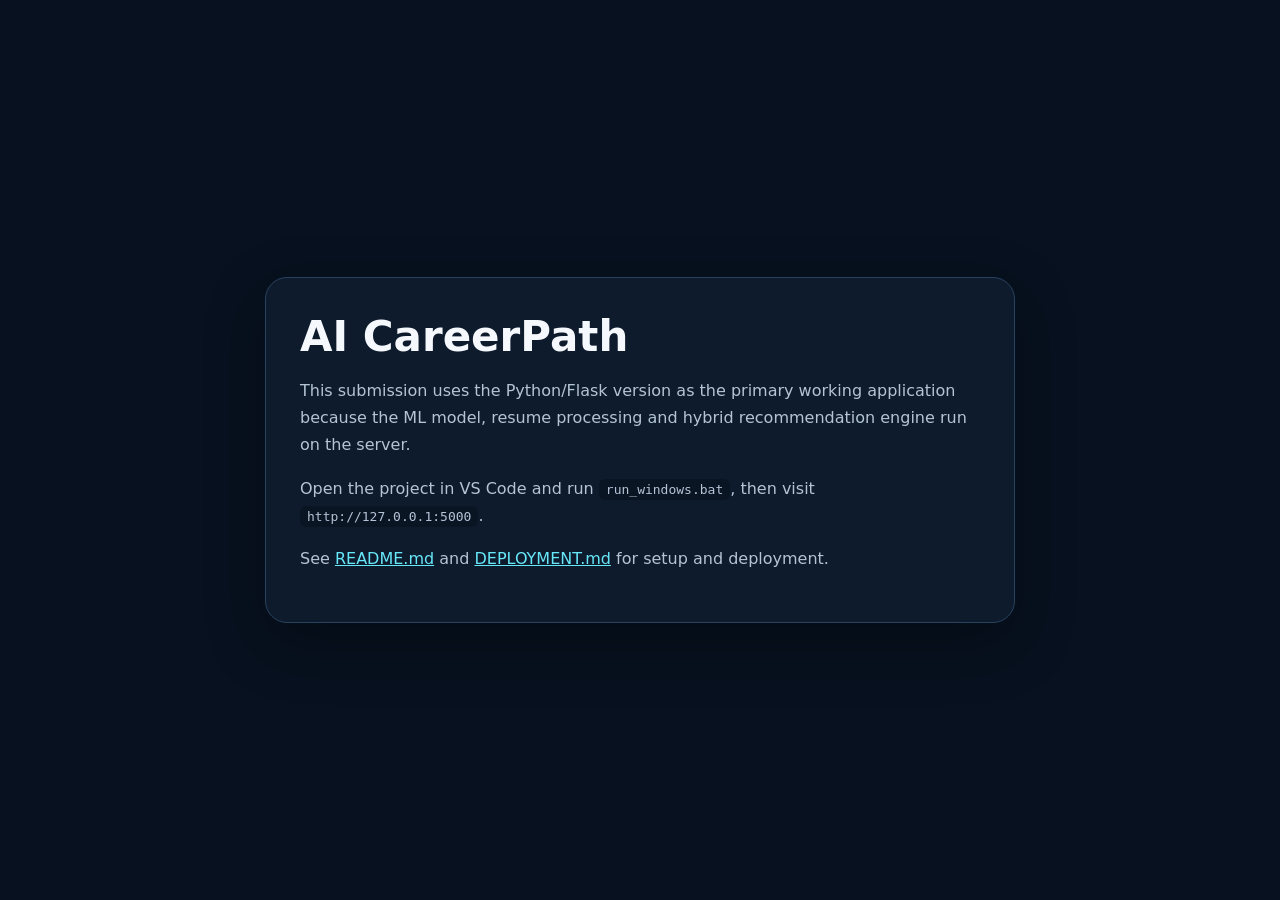
<file: index.html>
<!DOCTYPE html>
<html lang="en"><head><meta charset="UTF-8"><meta name="viewport" content="width=device-width,initial-scale=1.0"><title>AI CareerPath</title><style>body{font-family:system-ui;background:#07111f;color:#f5f8fc;min-height:100vh;display:grid;place-items:center;margin:0}.box{max-width:680px;margin:20px;padding:34px;border:1px solid #29425f;border-radius:22px;background:#0e1b2d;box-shadow:0 20px 60px #0005}h1{font-size:42px;margin:0 0 12px}p{line-height:1.7;color:#b4c3d6}code{background:#091523;padding:3px 7px;border-radius:6px}a{color:#67e8f9}</style></head><body><div class="box"><h1>AI CareerPath</h1><p>This submission uses the Python/Flask version as the primary working application because the ML model, resume processing and hybrid recommendation engine run on the server.</p><p>Open the project in VS Code and run <code>run_windows.bat</code>, then visit <code>http://127.0.0.1:5000</code>.</p><p>See <a href="README.md">README.md</a> and <a href="DEPLOYMENT.md">DEPLOYMENT.md</a> for setup and deployment.</p></div></body></html>
</file>
